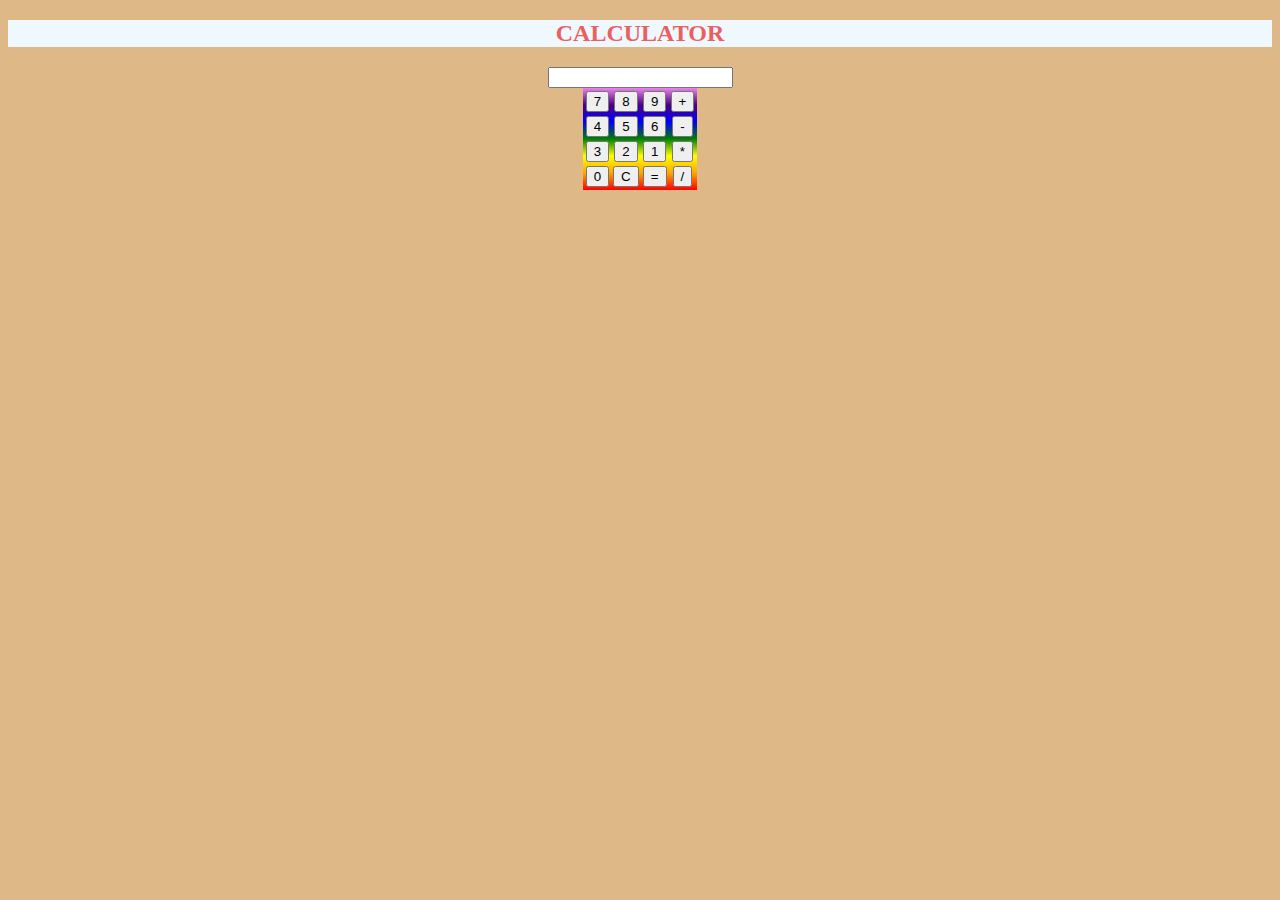
<file: index.html>
<!DOCTYPE html>
<html lang="en">
<head>
    <meta charset="UTF-8">
    <meta name="viewport" content="width=device-width, initial-scale=1.0">
    <title>Calculator</title>
    <style>
        h2
        {
            background-color: aliceblue;
            text-align: center;
            color: rgb(234, 96, 96);
        }
        body
        {
            text-align: center;
            background-color:burlywood;
        }
        table
        {
            text-align: center;
            background-color:black;
            background-image: linear-gradient(violet,indigo,blue,green,yellow,orange,red);
        }
        button:hover
        {
            background-color:aquamarine
        }
        td
        {
            border-radius: 30%;
        }
    </style>
</head>
<body>
    <h2>CALCULATOR</h2>
    <div class="Calculator"></div>
    <input type="text" id="result" readonly>
    <center>
    <table>
        <tr>
            <td><button onclick="append(7)">7</button></td>
            <td><button onclick="append(8)">8</button></td>
            <td><button onclick="append(9)">9</button></td>
            <td><button onclick="operation('+')">+</button></td>
        </tr>
        <tr>
            <td><button onclick="append(4)">4</button></td>
            <td><button onclick="append(5)">5</button></td>
            <td><button onclick="append(6)">6</button></td>
            <td><button onclick="operation('-')">-</button></td>
        </tr>
        <tr>
            <td><button onclick="append(3)">3</button></td>
            <td><button onclick="append(2)">2</button></td>
            <td><button onclick="append(1)">1</button></td>
            <td><button onclick="operation('*')">*</button></td>
        </tr>
        <tr>
            <td><button onclick="append(0)">0</button></td>
            <td><button onclick="clearresult('c')">C</button></td>
            <td><button onclick="Calculate('=')">=</button></td>
            <td><button onclick="operation('/')">/</button></td>
        </tr>
    </table>
    </center>
    <script>
        let operator="";
        let firstNumber="";
        let secondNumber="";
        function append(number)
        {
            if(operator==="")
            {
                firstNumber+=number;
                document.getElementById('result').value=firstNumber;
            }
            else
            {
                secondNumber+=number;
                document.getElementById('result').value=secondNumber;
            }
        }
        function operation(op)
        {
            operator=op;
        }
        function Calculate()
        {
            let result;
            switch(operator)
            {
                case '+':
                    result=parseInt(firstNumber)+parseInt(secondNumber);
                    break;
                case '-':
                    result=parseInt(firstNumber)-parseInt(secondNumber);
                    break;
                case '*':
                    result=parseInt(firstNumber)*parseInt(secondNumber);
                    break;
                case '/':
                    result=parseInt(firstNumber)/parseInt(secondNumber);
                    break;
            }
            document.getElementById('result').value=result;
        }
        function clearresult()
        {
            operator="";
            firstNumber="";
            secondNumber="";
            document.getElementById('result').value="";
        }
    </script>
</body>
</html>
</file>
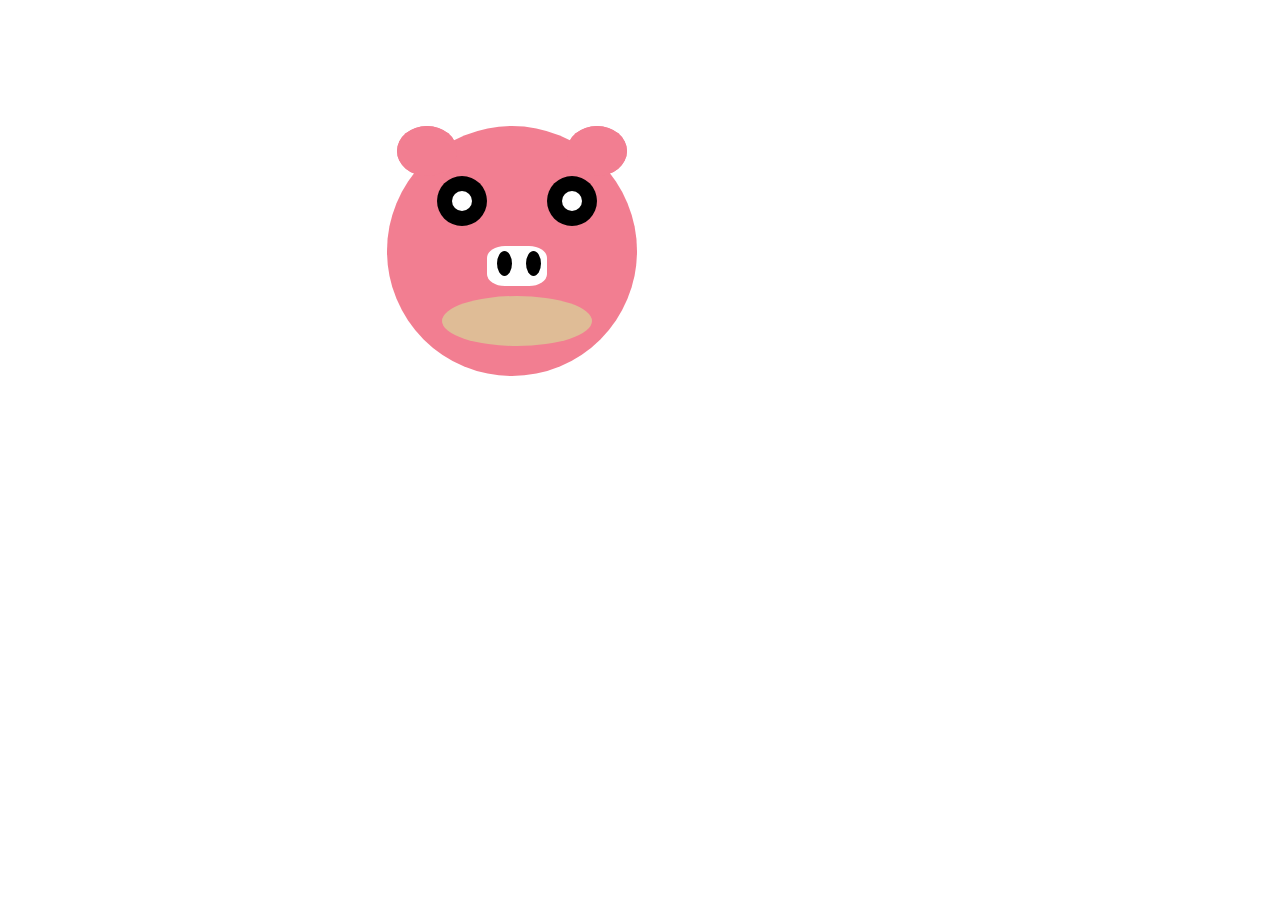
<file: panda.html>
<!DOCTYPE html>
<html lang="en">
<head>
    <meta charset="UTF-8">
    <meta name="viewport" content="width=device-width, initial-scale=1.0">
    <title>Panda</title>
    <link rel="stylesheet" href="panda.css">
</head>
<body>
   <div class="face">
    <div class="eyes">
        <div class="leye">
            <div class="lpupil"></div></div>
            <div class="reye">
                <div class="rpupil"></div>
            </div></div>
    <div class="nose">
        <div class="lnose"></div>
        <div class="rnose"></div>
    </div>
    <div class="ears">
        <div class="lears"></div>
            <div class="rears"></div>
        </div>
   <div class="ears">
    <div class="lears"></div>
        <div class="rears"></div>
    </div>
    <div class="mouth">
    </div>
    
</div>
</body>
</html>
</file>
<file: panda.css>
.face
{
    height: 250px;
    width: 250px;
    background-color: rgb(242, 126, 145);
    border-radius: 50%;
    margin-top: 10%;
    margin-left: 30%;
    position: relative;
}
.leye
{
    height: 50px;
    width: 50px;
    border-radius: 50%;
    position: absolute;
    background-color:black;
    margin-left: 50px;
    margin-top: 50px;
}
.reye
{
    height: 50px;
    width: 50px;
    border-radius: 50%;
    position: absolute;
    background-color: black;
    margin-left: 160px;
    margin-top: 50px;
}
.lpupil
{
    height: 20px;
    width: 20px;
    border-radius: 50%;
    position: absolute;
    background-color:white;
    margin-left: 15px;
    margin-top: 15px;

}
.rpupil
{
    height: 20px;
    width: 20px;
    border-radius: 50%;
    position: absolute;
    background-color:white;
    margin-left: 15px;
    margin-top: 15px;

}
.nose
{
    height: 40px;
    width: 60px;
    border-radius: 30%;
    position: absolute;
    background-color:white;
    margin-left: 100px;
    margin-top: 120px;

}
.rnose
{
    height: 25px;
    width: 15px;
    border-radius: 50%;
    position: absolute;
    background-color:black;     
    margin-left: 39px;
    margin-top: 5px;

}
.lnose
{
    height: 25px;
    width: 15px;
    border-radius: 50%;
    position: absolute;
    background-color:black;
    margin-left: 10px;
    margin-top: 5px;

}
.lears
{
    height: 50px;
    width: 60px;
    border-radius: 50%;
    position: absolute;
    background-color:rgb(242, 126, 145);
    margin-left: 10px;
    margin-top: px;

}
.rears
{
    height: 50px;
    width: 60px;
    border-radius: 50%;
    position: absolute;
    background-color:rgb(242, 126, 145);
    margin-left: 180px;
    margin-top: px;

}
.mouth
{
    position: absolute;
    height: 50px;
    width: 150px;
    border-radius: 50%;
    background-color: RGB(223,188,150);
    margin-top:170px;
    margin-left:calc(50% - 70px);
}
.stomach
{
    position: absolute;
    height: 200px;
    width: 350px;
    border-radius: 20%;
    background-color:rgb(242, 126, 145);
    margin-top:150px;
    margin-left:-300px;
}
.Neck
{
    position: absolute;
    height: 60px;
    width: 350px;
    border-radius: 20%;
    background-color:rgb(242, 126, 145);
    margin-top:220px;
    margin-left:-200px;
}
.box
{
    position: absolute;
    height: 40px;
    width: 200px;
    border-radius: 20%;
    background-color:rgb(191, 175, 178);
    margin-top:220px;
    margin-left:-400px;
}
</file>
